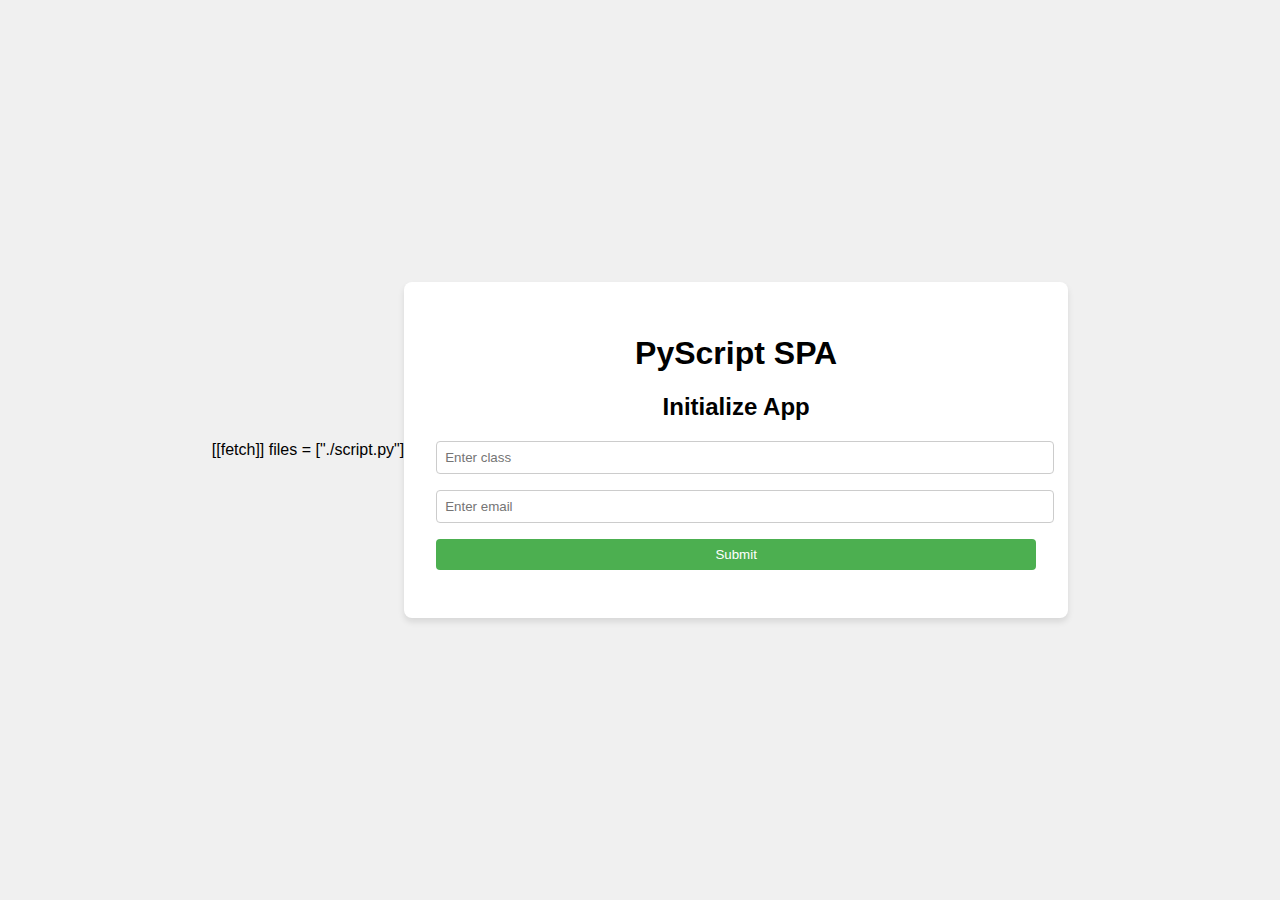
<file: static/index.html>
<!DOCTYPE html>
<html lang="en">
<head>
    <meta charset="utf-8">
    <meta name="viewport" content="width=device-width, initial-scale=1">
    <title>PyScript SPA</title>
    <link rel="stylesheet" href="https://pyscript.net/latest/pyscript.css" />
    <script defer src="https://pyscript.net/latest/pyscript.js"></script>
    <link rel="stylesheet" href="/static/styles.css" />
    <py-config>
        [[fetch]]
        files = ["./script.py"]
    </py-config>
</head>
<body>
    <div class="container">
        <h1>PyScript SPA</h1>
        <div id="init-form">
            <h2>Initialize App</h2>
            <input type="text" id="class-input" placeholder="Enter class">
            <input type="email" id="email-input" placeholder="Enter email">
            <button py-click="init_app()">Submit</button>
        </div>
        <nav id="main-nav" style="display: none;">
            <button py-click="show_console()">Console</button>
            <button py-click="show_calculator()">Calculator</button>
        </nav>
        <div id="console" style="display: none;">
            <h2>Python Console</h2>
            <py-repl id="my-repl"></py-repl>
        </div>
        <div id="calculator" style="display: none;">
            <h2>Sum Calculator</h2>
            <input type="number" id="num1" placeholder="Enter first number">
            <input type="number" id="num2" placeholder="Enter second number">
            <button py-click="calculate_sum()">Calculate Sum</button>
            <div id="result"></div>
        </div>
    </div>
    <py-script src="./script.py"></py-script>
</body>
</html>
</file>
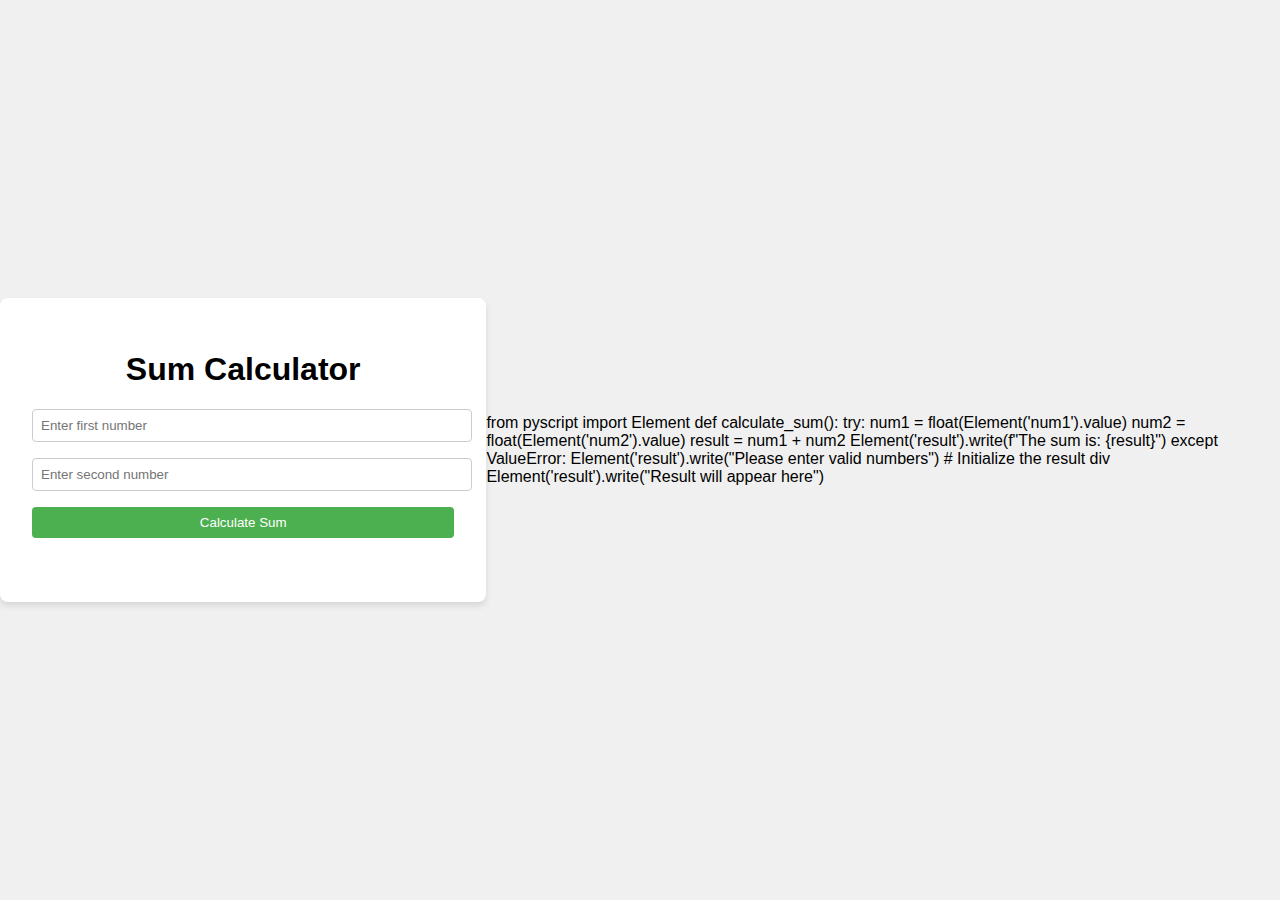
<file: static/pyscript_calculator.html>
<!DOCTYPE html>
<html lang="en">
<head>
    <meta charset="utf-8">
    <meta name="viewport" content="width=device-width, initial-scale=1">
    <title>Sum Calculator</title>
    <link rel="stylesheet" href="https://pyscript.net/latest/pyscript.css" crossorigin="anonymous" referrerpolicy="no-referrer" />
    <script defer src="https://pyscript.net/latest/pyscript.js" crossorigin="anonymous" referrerpolicy="no-referrer"></script>
    <link rel="stylesheet" href="/static/styles.css" />
    <script>
        // Check if PyScript is already loaded
        if (window.pyscript === undefined) {
            const script = document.createElement('script');
            script.src = "https://pyscript.net/latest/pyscript.js";
            script.defer = true;
            script.crossOrigin = "anonymous";
            script.referrerPolicy = "no-referrer";
            document.head.appendChild(script);
        }
    </script>
</head>
<body>
    <div class="container">
        <h1>Sum Calculator</h1>
        <input type="number" id="num1" placeholder="Enter first number">
        <input type="number" id="num2" placeholder="Enter second number">
        <button py-click="calculate_sum()">Calculate Sum</button>
        <div id="result"></div>
    </div>

    <py-script>
from pyscript import Element

def calculate_sum():
    try:
        num1 = float(Element('num1').value)
        num2 = float(Element('num2').value)
        result = num1 + num2
        Element('result').write(f"The sum is: {result}")
    except ValueError:
        Element('result').write("Please enter valid numbers")

# Initialize the result div
Element('result').write("Result will appear here")
    </py-script>
</body>
</html>
</file>
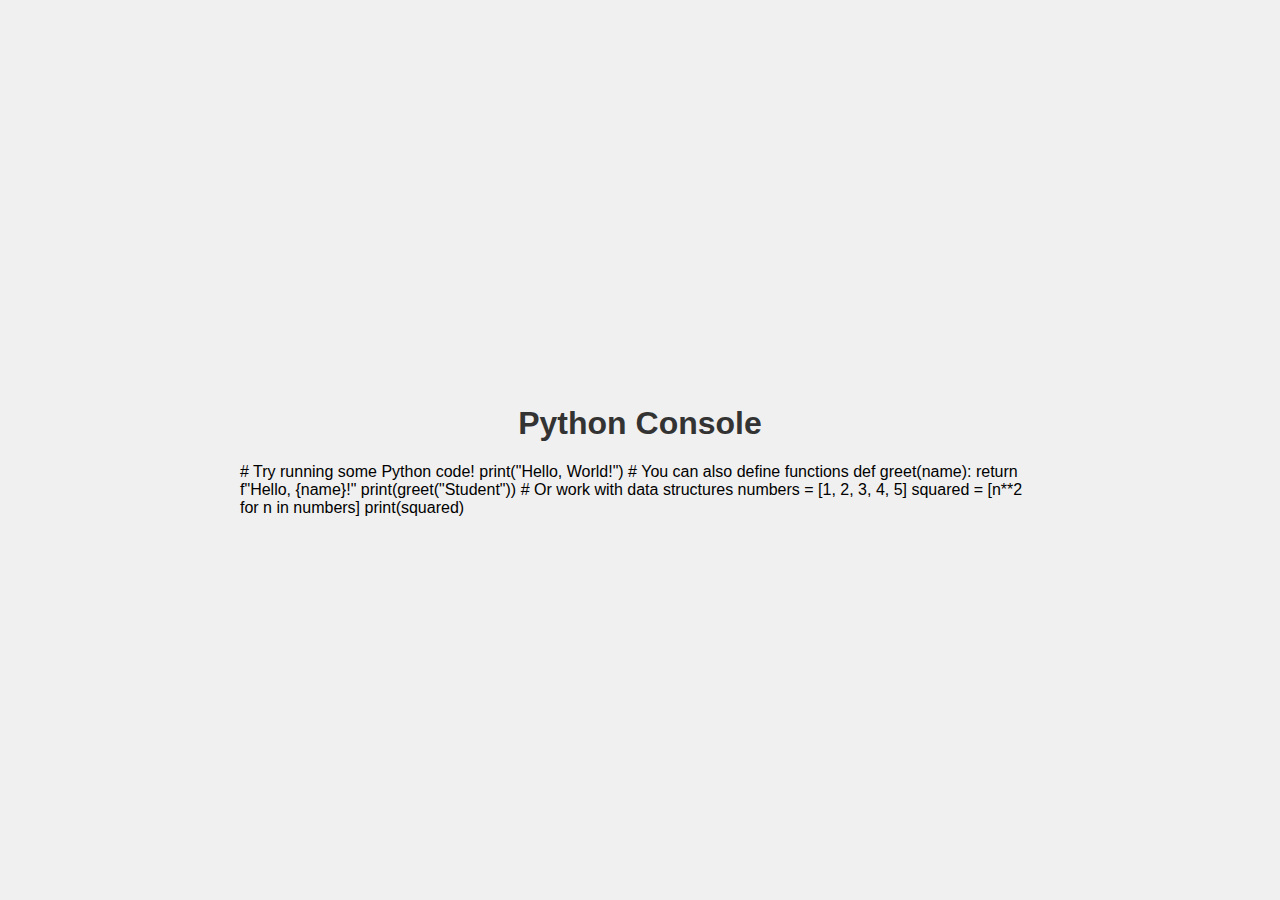
<file: static/pyscript_console.html>
<!DOCTYPE html>
<html lang="en">
<head>
    <meta charset="utf-8">
    <meta name="viewport" content="width=device-width, initial-scale=1">
    <title>Python Console</title>
    <link rel="stylesheet" href="https://pyscript.net/latest/pyscript.css" />
    <script defer src="https://pyscript.net/latest/pyscript.js"></script>
    <style>
        body {
            font-family: Arial, sans-serif;
            display: flex;
            justify-content: center;
            align-items: center;
            height: 100vh;
            margin: 0;
            background-color: #f0f0f0;
        }
        .container {
            width: 80%;
            max-width: 800px;
        }
        h1 {
            color: #333;
            text-align: center;
        }
    </style>
</head>
<body>
    <div class="container">
        <h1>Python Console</h1>
        <py-repl>
# Try running some Python code!
print("Hello, World!")

# You can also define functions
def greet(name):
    return f"Hello, {name}!"

print(greet("Student"))

# Or work with data structures
numbers = [1, 2, 3, 4, 5]
squared = [n**2 for n in numbers]
print(squared)
        </py-repl>
    </div>
</body>
</html>
</file>
<file: static/styles.css>
/* styles.css */
body {
    font-family: Arial, sans-serif;
    display: flex;
    justify-content: center;
    align-items: center;
    min-height: 100vh;
    margin: 0;
    background-color: #f0f0f0;
}

.container {
    background-color: white;
    padding: 2rem;
    border-radius: 8px;
    box-shadow: 0 4px 6px rgba(0, 0, 0, 0.1);
    max-width: 600px;
    width: 100%;
}

h1, h2 {
    text-align: center;
}

nav {
    display: flex;
    justify-content: center;
    margin-bottom: 1rem;
}

nav button {
    margin: 0 0.5rem;
}

input, button {
    width: 100%;
    padding: 0.5rem;
    margin-bottom: 1rem;
    border: 1px solid #ccc;
    border-radius: 4px;
}

button {
    background-color: #4CAF50;
    color: white;
    border: none;
    cursor: pointer;
}

button:hover {
    background-color: #45a049;
}

#result {
    margin-top: 1rem;
    font-weight: bold;
}

#console, #calculator {
    margin-top: 1rem;
}
</file>
